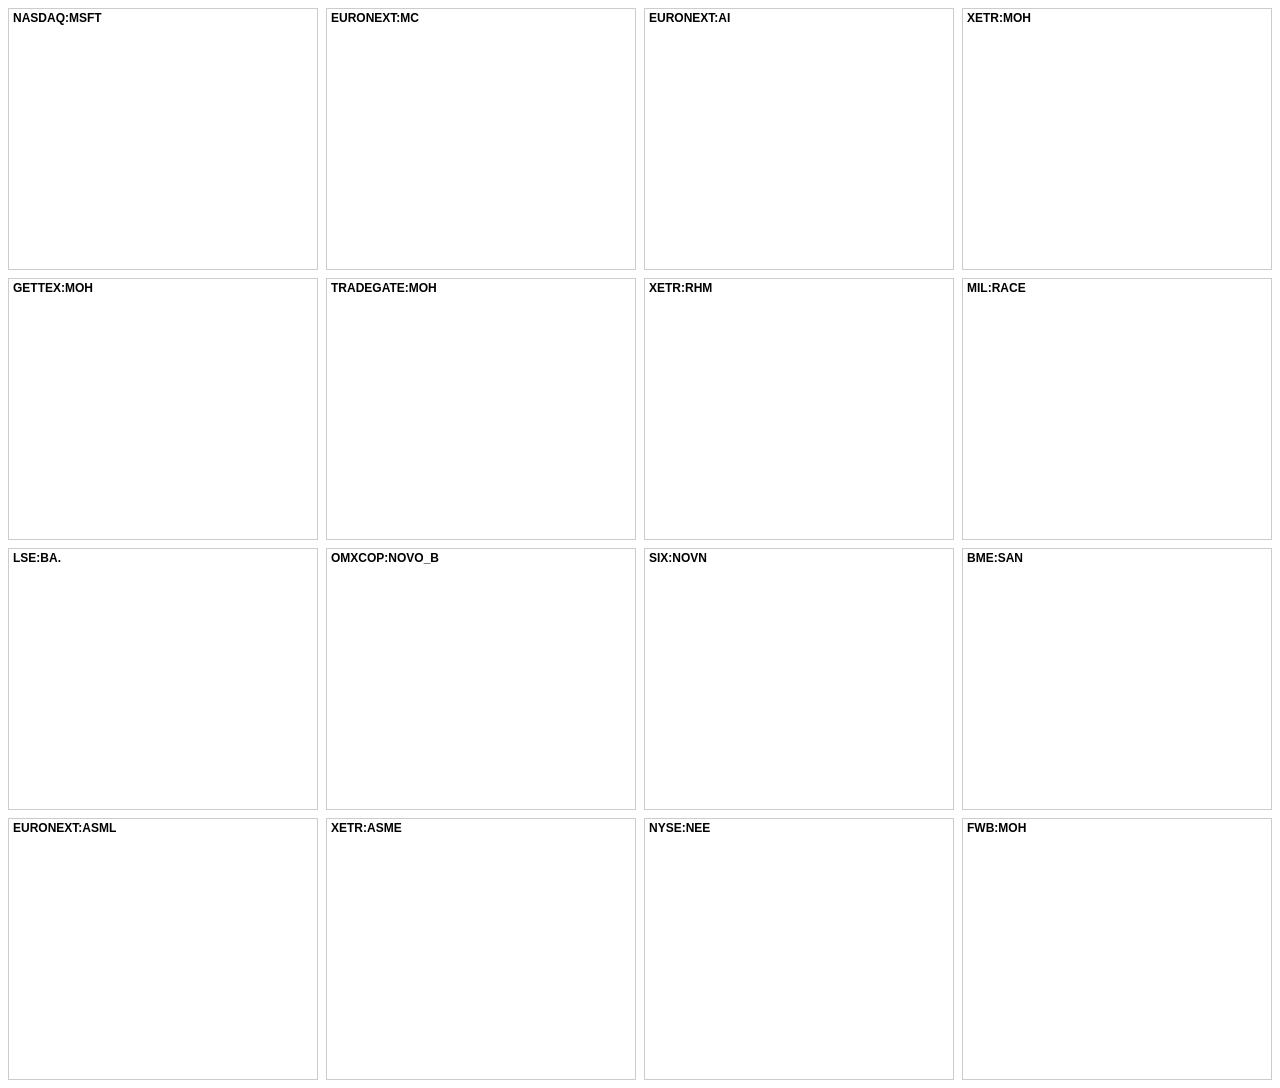
<file: tvtest.html>
<!doctype html><html><head><meta charset="utf-8"><title>tvtest</title>
<style>body{font-family:sans-serif;margin:8px}.g{display:grid;grid-template-columns:repeat(4,1fr);gap:8px}.c{border:1px solid #ccc;height:260px;display:flex;flex-direction:column}.c b{font-size:12px;padding:2px 4px}.w{flex:1}</style></head><body>
<div class="g" id="g"></div>
<script>
const SYMS=["NASDAQ:MSFT","EURONEXT:MC","EURONEXT:AI","XETR:MOH","GETTEX:MOH","TRADEGATE:MOH","XETR:RHM","MIL:RACE","LSE:BA.","OMXCOP:NOVO_B","SIX:NOVN","BME:SAN","EURONEXT:ASML","XETR:ASME","NYSE:NEE","FWB:MOH"];
const g=document.getElementById("g");
for(const s of SYMS){const c=document.createElement("div");c.className="c";c.innerHTML="<b>"+s+"</b>";const w=document.createElement("div");w.className="tradingview-widget-container w";const inner=document.createElement("div");inner.className="tradingview-widget-container__widget";inner.style.height="100%";w.appendChild(inner);const sc=document.createElement("script");sc.src="https://s3.tradingview.com/external-embedding/embed-widget-advanced-chart.js";sc.async=true;sc.textContent=JSON.stringify({autosize:true,symbol:s,interval:"D",timezone:"Europe/Paris",theme:"light",style:"1",locale:"fr",hide_top_toolbar:true,allow_symbol_change:false,studies:["RSI@tv-basicstudies"],support_host:"https://www.tradingview.com"});w.appendChild(sc);c.appendChild(w);g.appendChild(c);}
</script></body></html>
</file>
